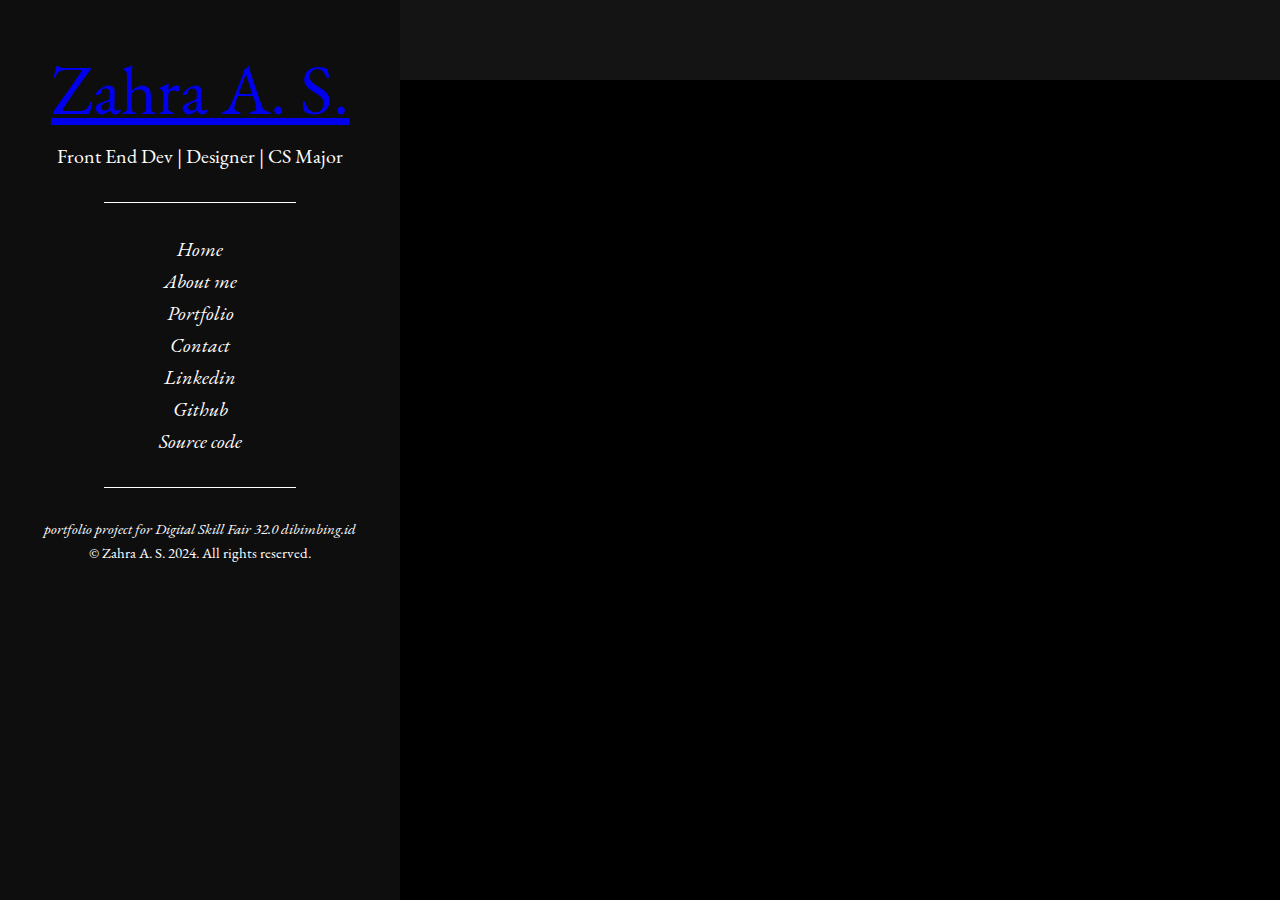
<file: projects/project1.html>
<!---------- HTML BY ZAHRA AS ---------->

<!DOCTYPE html>
<html lang="en">

<head>
    <meta charset="UTF-8">
    <meta name="viewport" content="width=device-width, initial-scale=1.0">
    <title>Zahra's Mini Portfolio</title>
    <link rel="stylesheet" href="../style.css">
    <link rel="icon" href="images/faviconic.png" type="image/png">
</head>

<body>
    <div class="container">

        <!---------- BACK TO TOP --------->
        <a class="back-to-top" href="#top-mobile" title="Go back to the top">☝</a>

        <!---------- SIDEBAR ---------->
        <div id="top-mobile" class="sidebar">
            <h2 class="goth"><a href="#top-desktop">Zahra A. S.</a></h2>
            <!--<img src="images/cats.jpg">-->
            <p class="sidebar-subtitle">Front End Dev | Designer | CS Major</p>
            <hr>
            <ul>
                <li><a href="../index.html" title="Go back to main page">Home</a></li>
                <li><a href="../index.html#about" title="View about me section">About me</a></li>
                <li><a href="../index.html#portfolio" title="View portfolio section">Portfolio</a></li>
                <li><a href="../index.html#contact" title="View contact me section">Contact</a></li>
                <li><a href="#" title="Go to my Linkedin">Linkedin</a></li>
                <li><a href="https://github.com/zhrbash" title="Go to my Github">Github</a></li>
                <li><a href="https://github.com/zhrbash/mini-portfolio" title="Source code of this theme on Github">Source code</a></li>
            </ul>
            <hr>
            <p class="sidebar-credits"><i>portfolio project for Digital Skill Fair 32.0 dibimbing.id</i><br>© Zahra A. S. 2024. All rights reserved.</p>
        </div>

        <!---------- CONTENT ---------->
        <main class="content" id="top-desktop">

            <!-- PROJECT1 -->
            <div class="content-sections">
               
            </div>

        </main>

    </div>

</body>

</html>
</file>
<file: style.css>
/* ========== CSS BY ZAHRA AS ========== */



/* =========================== 
 * CSS VARIABLES
 * =========================== */
:root {
    --sidebar-bg: rgb(14, 14, 14); /* sidebar background color */
    --foreground: white; /* mostly for text color */
    --ignored-bm-foreground: white; /* foreground color that will not change when bloodmoon theme is activated */
    --content-bg: rgb(20, 20, 20); /* main content background color */
    --accent-color: rgb(197, 22, 22);
    --ignored-bm-accent: rgb(197, 22, 22); /* accent color that will not change when bloodmoon theme is activated */
    --accent-color-darker: rgb(124, 16, 16);
    --accent-color-alpha: rgba(197, 22, 22, 0.5);
    --black: rgb(0, 0, 0); /* pitch black */
    --side-bar-width: 400px;
    --eb-garamond:'EB-Garamond', 'Times New Roman', Times, serif;
}

/* =========================== 
 * FONTS
 * =========================== */
/* font: Blackletter */
@font-face { 
    font-family: 'Blackletter';
    src: url('fonts/meyne_textur.ttf') format('truetype');
    font-weight: 400;
    font-style: normal;
}
/* font: Blackletter_Fallback, incase the ttf does not load */
@font-face { 
    font-family: 'Blackletter_Fallback';
    src: url('fonts/UnifrakturMaguntia-webfont.woff') format('woff');
    font-weight: 400;
    font-style: normal;
}
/* font: EB-Garamond */
/* normal import */
@font-face { 
    font-family: 'EB-Garamond';
    src: url('fonts/EBGaramond-Regular.woff2') format('woff2'), 
        url('fonts/ebgaramond-variablefont_wght.woff') format('woff');
    font-weight: 400;
    font-style: normal;
}
@font-face {
    font-family: 'EB-Garamond';
    src: url('fonts/EBGaramond-Medium.woff2') format('woff2');
    font-weight: 500; /* medium */
    font-style: normal;
}
@font-face {
    font-family: 'EB-Garamond';
    src: url('fonts/EBGaramond-SemiBold.woff2') format('woff2');
    font-weight: 600; /* semiBold */
    font-style: normal;
}
/* italic import */
@font-face {
    font-family: 'EB-Garamond';
    src: url('fonts/EBGaramond-Italic.woff2') format('woff2'), 
        url('fonts/ebgaramond-italic-variablefont_wght.woff') format('woff');
    font-weight: 400; /* regular italic */
    font-style: italic; 
}
@font-face {
    font-family: 'EB-Garamond';
    src: url('fonts/EBGaramond-MediumItalic.woff2') format('woff2');
    font-weight: 500; /* medium Italic */
    font-style: italic;
}
@font-face {
    font-family: 'EB-Garamond';
    src: url('fonts/EBGaramond-SemiBoldItalic.woff2') format('woff2');
    font-weight: 600; /* semibold Italic */
    font-style: italic;
}



/* ===========================
 * TYPE SELECTORS
 * =========================== */
* {
    box-sizing: border-box;
    margin: 0;
    padding: 0;
}

html {
    scroll-behavior: smooth;
}    

body {
    font-family: var(--eb-garamond);
    font-feature-settings: "ornm"; /* for EB Garamond ornaments like the finger bullet */
    line-height: 1.6;
    color: var(--foreground);
    background-color: var(--black);
}

p {
    font-size: 20px;
    transition: color 0.5s ease;
}

h1 {
    text-align: center;
    font-weight: 400;
    font-size: 75px;
    text-shadow: 0.05em 0.05em 0px black;
    margin-bottom: 15px;
    transition: color 0.5s ease;
}

section {
    position: relative;
    width: 100%;
}



/* ===========================
 * GENERAL CLASSES
 * =========================== */
::selection {
    background-color: var(--accent-color-alpha);
    color: var(--foreground);
}
/* for firefox */
::-moz-selection {
    background-color: var(--accent-color-alpha); 
    color: var(--foreground);
}

/* class for blackletter font */
.blackletter {
    font-family: 'Blackletter', 'Blackletter_Fallback', 'EB-Garamond', cursive;
    font-weight: 400;
}

/* class for EB Garamond /swash/ font */
.swash {
    font-family: 'EB-Garamond', 'Times New Roman', Times, serif;
    font-style: italic;
    font-feature-settings: 'swsh' 1; /* EB Garamond swash */
    font-weight: 400;
}

.links {
    text-decoration: none;
    color: var(--foreground);
    transition: color 0.5s ease;
}
.links:hover {
    color: var(--accent-color);
}

.custom-bullets {
    list-style-type: none;
    padding: 0;
    margin-left: 10px;
    font-size: 20px;
}
.custom-bullets li {
    position: relative;
    padding-left: 1.75em;
}
.custom-bullets li::before {
    content: '☞';
    position: absolute; 
    left: 0;
}



/* ===========================
 * MAIN CONTAINERS
 * =========================== */

/* fadeIn (most outer container) */
.fadein {
    opacity: 0; /* start fully transparent */
    animation: fadeIn 3s forwards; /* apply the fadeIn animation */
}
@keyframes fadeIn {
    to {
        opacity: 1; /* end fully opaque */
    }
}

/* behind the .container */ 
.background-image {
    position: fixed; 
    top: 0;
    left: 0;
    width: 100%;
    height: 100%;
    background-image: url(images/paralax-hq.jpg), url(images/paralax-lq.jpg); /* fallback low quality image */
    background-color: var(--accent-color-darker); /* incase the lq image doesn't load either, set fallback color in place of the image */
    background-size: cover;
    background-position: center;
    background-attachment: scroll; /* scroll for mobile compatibility? */
    z-index: -1; /* ensure this is behind the container */
    transition: filter 0.5s ease; /* transition for when bm theme is activated */
}

/* main container that holds the whole page */ 
.container {
    display: flex;
    z-index: 1;
}



/* ===========================
 * SIDEBAR
 *    left of content
 * =========================== */

.sidebar {
    width: var(--side-bar-width); /* fixed width for the sidebar */
    background: var(--sidebar-bg);
    color: var(--foreground);
    padding: 40px;
    position: fixed;
    height: 100vh;
    overflow: scroll;
}

.sidebar hr {
    border: none;
    height: 0.5px;
    margin-left: 20%;
    margin-right: 20%;
    margin-top: 30px;
    margin-bottom: 30px;
    background-color: var(--foreground);
    transition: background-color 0.5s ease;
}

.sidebar h2 {
    text-align: center;
    font-size: 70px;
    font-weight: 400;
    line-height: 1;
    margin-top: 15px;
    margin-bottom: 15px;
    font-style: normal;
}

.sidebar-subtitle {
    text-align: center;
    font-size: 20px;
}
.sidebar-credits {
    text-align: center;
    font-size: 15px;
}

.sidebar img {
    width: 100%;
    padding-top: 10px;
    padding-bottom: 10px;
}

.sidebar ul {
    list-style: none;
    font-size: 20px;
    text-align: center;
    font-style: italic;
}

.sidebar ul li a {
    color: var(--foreground);
    text-decoration: none;
    transition: color 0.5s ease;
}
.sidebar ul li a:hover {
    color: var(--accent-color);
    text-decoration: none;
}



/* ===========================
 * CONTENT
 * =========================== */

.content {
    margin-left: var(--side-bar-width); /* space for the sidebar */
    flex: 1; /* take the remaining space */
}

.content .content-sections {
    padding: 40px;
    background-color: var(--content-bg);
}

.content-sections h2 {
    text-transform: uppercase;
    font-weight: 400;
}

.content hr {
    border: none;
    height: 1px;
    margin-top: 50px;
    margin-bottom: 50px;
    background-color: var(--ignored-bm-foreground);
}



/* ===========================
 * SECTION CLASSES
 * =========================== */

.bg-img-shorter { /* transparent section to show paralax bacgkground image behind it (shorter) */
    height: 30vh;
}

.bg-img { /* transparent section to show paralax bacgkground image behind it (100vh) */
    height: 100vh;
}

.bg-img .title-container {
    position: absolute; 
    bottom: 25px;
    right: 70px;
    color: var(--ignored-bm-foreground);
}

.bg-img .title-container h2 { /* for the transparent section with text */
    text-align: right;
    font-size: 100px;
    margin-top: -0.4em;
    text-shadow: 0.05em 0.05em 0px rgba(0, 0, 0, 0.30);
}

.bg-img .title-container p {
    text-align: right;
    font-size: 35px;
    text-shadow: 0.05em 0.05em 0px rgba(0, 0, 0, 0.30);;
}

/* button to activate the bloodmoon theme */
#secret-button-bm {
    cursor: help;
}



/* ===========================
 * ABOUT CONTAINER
 * =========================== */

/* about grid container (made using grid.layoutit.com) */
.about {  
    display: grid;
    grid-template-columns: 1fr 1fr 1fr;
    grid-template-rows: auto auto;
    gap: 20px 20px; 
    grid-auto-flow: row;
    grid-template-areas:
        "about-pfp about-text about-text"
        "about-pfp about-list1 about-list2"
        ". . .";
}
.about .header {
    background-color: var(--foreground);
    width: 100%;
    color: var(--content-bg);
}
.about h3 {
    font-size: 24px;
}
.about h2 {
    font-size: 27px;
    color: var(--content-bg);
    background-color: var(--ignored-bm-foreground);
    padding: 1px 1px 1px 15px;
    margin-bottom: 20px;
}
.about hr {
    margin: 20px 0px 0px 0px;
}

/* grid element 1 */
.about-pfp { 
    grid-area: about-pfp; 
    height: min-content;
    background-color: var(--ignored-bm-foreground);
    padding: 10px;
    font-style: italic;
    color: var(--content-bg);
    display: flex;
    gap: 10px;
    flex-direction: column;
    align-items: center;
}
.about-pfp .pfp-img-container {
    width: 100%;
    height: auto;
    overflow: hidden;
    position: relative;
    border: var(--foreground) 0.01px solid;
}
.about-pfp .pfp-img-container img {
    width: 100%;
    height: auto;
    object-fit: cover;
    display: block;
    transition: transform 0.8s ease, filter 0.5s ease;
}
.about-pfp .pfp-img-container img:hover {
    transform: scale(1.1);
}

/* grid element 2 */
.about-text { 
    grid-area: about-text; 
    height: auto;
}
    .about-text h2 {
        font-size: 38px;
        background-color: var(--ignored-bm-foreground);
    }

/* grid element 3 */
.about-list1 { 
    grid-area: about-list1; 
}

/* grid element 4 */
.about-list2 { 
    grid-area: about-list2; 
}


        
/* ===========================
 * PORTFOLIO CONTAINER
 * =========================== */
 
.portfolio-container {
    display: grid;
    margin-top: 15px;
    grid-template-columns: repeat(3, 1fr);
    gap: 20px;
}

.portfolio-item {
    position: relative;
    overflow: hidden;
    border: 10px solid var(--ignored-bm-foreground); 
}

.portfolio-item img {
    width: 100%;
    height: auto;
    transition: transform 0.8s ease, filter 0.8s ease;
    filter: saturate(0%);
}

.portfolio-item:hover img {
    transform: scale(1.1);
    filter: saturate(100%);
}
.portfolio-item:hover .project-name {
    color: var(--ignored-bm-accent);
}

.project-name {
    position: absolute;
    font-style: italic;
    bottom: 0;
    left: 0;
    width: 100%;
    color: var(--sidebar-bg);
    background-color: var(--ignored-bm-foreground);
    padding: 5px;
    box-sizing: border-box; /* ensure padding is included in width */
    transition: color 0.8s ease;
}



/* ===========================
 * CONTACT CONTAINER
 * =========================== */
.get-in-touch {
    margin: 0 auto;
    padding: 30px;
    width: 100%;
    background-color: var(--sidebar-bg);
}
.get-in-touch h2 {
    text-align: center;
    padding-bottom: 15px;
}
.get-in-touch input {
    width: 100%;
    padding: 10px;
    margin: 10px 0;
    border: 0px;
    font-family: var(--eb-garamond);
    height: 60px;
    font-size: 18px;
}
.get-in-touch button {
    width: 100%;
    padding: 10px;
    background-color: var(--ignored-bm-accent);
    color: var(--ignored-bm-foreground);
    text-transform: uppercase;
    border: none;
    cursor: pointer;
    margin-top: 10px;
    font-family: var(--eb-garamond);
    font-size: 18px;
    transition: background-color 0.5s ease;
}
.get-in-touch button:hover {
    background-color: var(--accent-color-darker);
}



/* ===========================
 * BACK TO THE TOP BUTTON
 *    mobile only
 * =========================== */
.back-to-top {
    display: none; /* hide for larger screens */
}



/* ===========================
 * MEDIO QUERIES
 * =========================== */

/* large desktops */
@media (max-width: 1180px) {
    .sidebar {
        width: 200px; /* adjust sidebar width for smaller screens */
    }

    .content {
        margin-left: 200px; /* adjust content margin */
    }
    .sidebar h2 {
        font-size: 50px;
    }
}

/* smaller desktops / tablets */
@media (max-width: 900px) {
    .portfolio-container {
        grid-template-columns: 1fr; /* change portfolio grid to a single column */
    }
    .about {
        grid-template-columns: 1fr; /* change about grid to a single column */
        grid-template-areas:
          "about-pfp"
          "about-text"
          "about-list1"
          "about-list2";
    }
    .about-pfp {
        flex-direction: row;
    }
    .pfp-subtitle {
        font-size: 2.6vw;
    }
}

/* tablets / mobile devices */
@media (max-width: 600px) {
    .container {
        flex-direction: column;
    }

    .sidebar {
        width: 100%; /* full width for sidebar on small screens */
        position: relative; /* change to relative */
        height: auto; /* auto height */
    }
    .sidebar h2 {
        font-size: 70px;
    }

    .content {
        margin-left: 0; /* no margin on small screens */
    }

    .bg-img { /* transparent section to show paralax bacgkground image */
        height: 50vh;
    }

    /* only appears for this vw size */
    .back-to-top {
        display: flex; /* enable flexbox */
        justify-content: center; /* center horizontally */
        align-items: center; /* center vertically */
        position: fixed;
        bottom: 20px;
        right: 20px; /* bottom right of the screen for ergonomics */
        height: 50px;
        width: 50px;
        padding: 0px 1px 3px 0px;
        font-size: 40px;
        text-decoration: none;
        z-index: 1000;
        background-color: rgba(0, 0, 0, 0.500); /* inverted colors of content */
        color: var(--foreground);
        transition: color 0.5s ease, background-color 0.5s ease;
    }
    .back-to-top:hover {
        background-color: var(--sidebar-bg);
        color: var(--accent-color);
    }
    .pfp-subtitle {
        font-size: 3.7vw;
    }
}

/* small mobile devices */
@media (max-width: 400px) {
    h1 {
        font-size: 20vw;
        margin-bottom: 0px;
    }
    .about-pfp {
        flex-direction: column;
    }
    .pfp-subtitle, p, li {
        font-size: 18px;
    }
    .bg-img .title-container {
        bottom: 0px;
        right: 30px;
    }
    /* for the header title */
    .bg-img .title-container h2 {
        font-size: 25vw;
    }
    .bg-img .title-container p {
        font-size: 9vw;
    }
    .content .content-sections, .sidebar {
        padding: 20px;
    }
}
</file>
